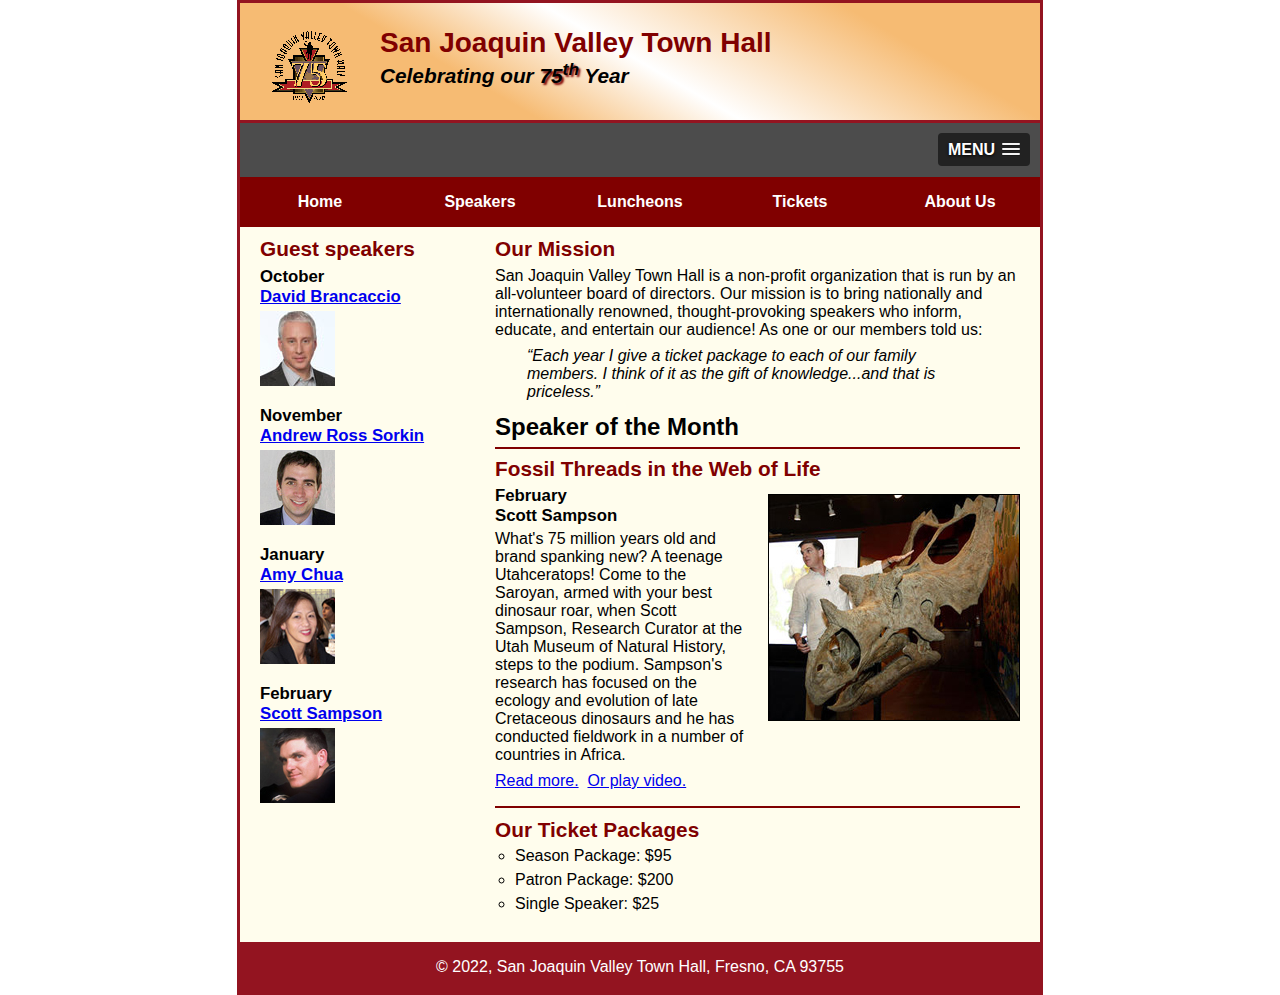
<file: index.html>
<!DOCTYPE html>
<html lang="en">

<head>
	<meta charset="utf-8">
	<meta name="viewport" content="width=device-width, initial-scale=1">
	<title>San Joaquin Valley Town Hall</title>
	<link rel="shortcut icon" href="images/favicon.ico">
	<link rel="stylesheet" href="styles/main.css">
	<link rel="stylesheet" href="styles/slicknav.css">
	<script src="https://code.jquery.com/jquery-3.6.0.min.js"></script>
	<script src="js/jquery.slicknav.min.js"></script>
	<script type="text/javascript">
		$(document).ready(function(){
			$('#nav_menu').slicknav({prependTo:"#mobile_menu"});
		});
	</script>
</head>

<body>
	<header>
		<img src="images/town_hall_logo.gif" alt="Town Hall logo" height="80">
		<h2>San Joaquin Valley Town Hall</h2>
		<h3>Celebrating our <span class="shadow">75<sup>th</sup></span> Year</h3>
	</header>
	<nav id="mobile_menu"></nav>
	<nav id="nav_menu">
    	<ul>
        	<li><a href="index.html" class="current">Home</a></li>
        	<li><a href="speakers.html">Speakers</a></li>
        	<li><a href="luncheons.html">Luncheons</a></li>
        	<li><a href="tickets.html">Tickets</a></li>
        	<li><a href="aboutus.html"> About Us</a>
            	<ul>
                	<li><a href="#">Our History</a></li>
                	<li><a href="#">Board of Directors</a></li>
                	<li><a href="#">Past Speakers</a></li>
                	<li><a href="#">Contact Information</a></li>
            	</ul>
        	</li>
    	</ul>
	</nav>
	<main>
		<section>
			<h2>Our Mission</h2>
			<p>San Joaquin Valley Town Hall is a non-profit organization that is run by an 
			   all-volunteer board of directors. Our mission is to bring nationally and 
			   internationally renowned, thought-provoking speakers who inform, educate, 
			   and entertain our audience! As one or our members told us:</p>
			<blockquote>&ldquo;Each year I give a ticket package to each of our family members. 
			I think of it as the gift of knowledge...and that is priceless.&rdquo;</blockquote>
			
			<h1>Speaker of the Month</h1>
			<article>
				<h2>Fossil Threads in the Web of Life</h2>
				<img src="images/sampson_dinosaur.jpg" alt="Scott Sampson with dinosaur">
				<h3>February<br>
				Scott Sampson</h3>
				<p>What's 75 million years old and brand spanking new? A teenage Utahceratops! 
				Come to the Saroyan, armed with your best dinosaur roar, when Scott Sampson, Research 
				Curator at the Utah Museum of Natural History, steps to the podium. Sampson's research 
				has focused on the ecology and evolution of late Cretaceous dinosaurs and he has conducted 
				fieldwork in a number of countries in Africa.</p>
				<p>
					<a href="speakers/c7_sampson.html">Read more.</a>&nbsp;
					<a href="media/sampson.mp4" target="_blank">Or play video.</a>
				</p>
			</article>
			
			<h2>Our Ticket Packages</h2>
			<ul>
				<li>Season Package: $95</li>
				<li>Patron Package: $200</li>
				<li>Single Speaker: $25</li>
			</ul>
		</section>
		<aside>
			<h2>Guest speakers</h2>
			<div>
			<h3>October<br><a href="speakers/brancaccio.html">David Brancaccio</a></h3>
			<img src="images/brancaccio75.jpg" alt="David Brancaccio photo">
			<h3>November<br><a href="speakers/sorkin.html">Andrew Ross Sorkin</a></h3>
			<img src="images/sorkin75.jpg" alt="Andrew Ross Sorkin photo">
			<h3>January<br><a href="speakers/chua.html">Amy Chua</a></h3>
			<img src="images/chua75.jpg" alt="Amy Chua photo">
			<h3>February<br><a href="speakers/c7_sampson.html">Scott Sampson</a></h3>
			<img src="images/sampson75.jpg" alt="Scott Sampson photo">
			</div>
		</aside>
	</main>
	<footer>
		<p>&copy; 2022, San Joaquin Valley Town Hall, Fresno, CA 93755</p>
	</footer>
</body>
</html>
</file>
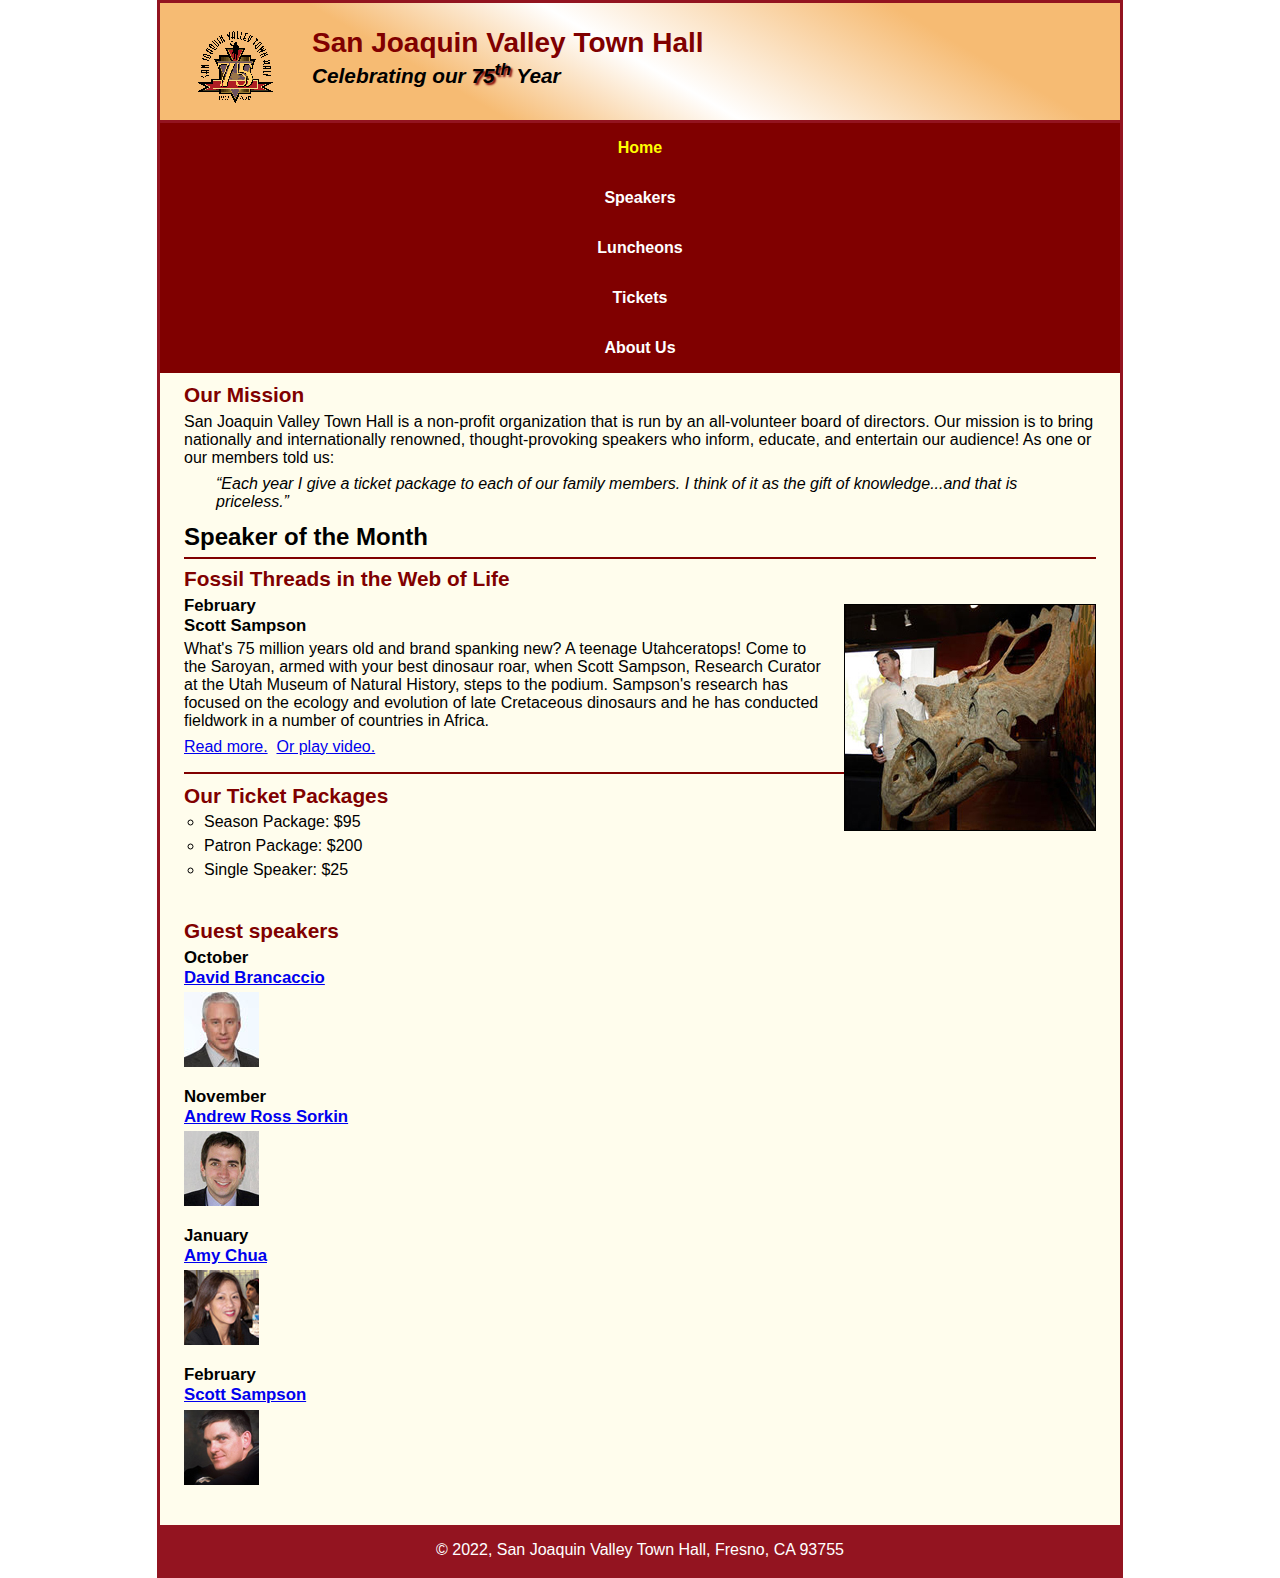
<file: c10_index.html>
<!DOCTYPE html>
<html lang="en">

<head>
	<meta charset="utf-8">
	<meta name="viewport" content="width=device-width, initial-scale=1">
	<title>San Joaquin Valley Town Hall</title>
	<link rel="shortcut icon" href="images/favicon.ico">
	<link rel="stylesheet" href="styles/c10_main.css">
    <link rel="stylesheet" href="styles/slicknav.css">
    <script src="https://code.jquery.com/jquery-3.6.0.min.js"></script>
    <script src="js/jquery.slicknav.min.js"></script>
	<script type="text/javascript">
    	$(document).ready(function(){
			$('#nav_menu').slicknav({prependTo:"#mobile_menu"});
    	});
    </script>
</head>

<body>
	<header>
		<img src="images/town_hall_logo.gif" alt="Town Hall logo" height="80">
		<h2>San Joaquin Valley Town Hall</h2>
		<h3>Celebrating our <span class="shadow">75<sup>th</sup></span> Year</h3>
	</header>
    <nav id="mobile_menu"></nav>
	<nav id="nav_menu">
    	<ul>
        	<li><a href="index.html" class="current">Home</a></li>
        	<li><a href="speakers.html">Speakers</a></li>
        	<li><a href="luncheons.html">Luncheons</a></li>
        	<li><a href="tickets.html">Tickets</a></li>
        	<li><a href="aboutus.html">About Us</a></li>
    	</ul>
	</nav>
	<main>
		<section>
			<h2>Our Mission</h2>
			<p>San Joaquin Valley Town Hall is a non-profit organization that is run by an 
			   all-volunteer board of directors. Our mission is to bring nationally and 
			   internationally renowned, thought-provoking speakers who inform, educate, 
			   and entertain our audience! As one or our members told us:</p>
			<blockquote>&ldquo;Each year I give a ticket package to each of our family members. 
			I think of it as the gift of knowledge...and that is priceless.&rdquo;</blockquote>
			
			<h1>Speaker of the Month</h1>
			<article>
				<h2>Fossil Threads in the Web of Life</h2>
				<img src="images/sampson_dinosaur.jpg" alt="Scott Sampson with dinosaur">
				<h3>February<br>
				Scott Sampson</h3>
				<p>What's 75 million years old and brand spanking new? A teenage Utahceratops! 
				Come to the Saroyan, armed with your best dinosaur roar, when Scott Sampson, Research 
				Curator at the Utah Museum of Natural History, steps to the podium. Sampson's research 
				has focused on the ecology and evolution of late Cretaceous dinosaurs and he has conducted 
				fieldwork in a number of countries in Africa.</p>
				<p>
					<a href="speakers/sampson.html">Read more.</a>&nbsp;
					<a href="media/sampson.swf" target="_blank">Or play video.</a>
				</p>
			</article>
			
			<h2>Our Ticket Packages</h2>
			<ul>
				<li>Season Package: $95</li>
				<li>Patron Package: $200</li>
				<li>Single Speaker: $25</li>
			</ul>
		</section>
		<aside>
			<h2>Guest speakers</h2>
			<div id="speakers">
			<h3>October<br><a href="speakers/brancaccio.html">David Brancaccio</a></h3>
			<img src="images/brancaccio75.jpg" alt="David Brancaccio photo">
			<h3>November<br><a href="speakers/sorkin.html">Andrew Ross Sorkin</a></h3>
			<img src="images/sorkin75.jpg" alt="Andrew Ross Sorkin photo">
			<h3>January<br><a href="speakers/chua.html">Amy Chua</a></h3>
			<img src="images/chua75.jpg" alt="Amy Chua photo">
			<h3>February<br><a href="speakers/c7_sampson.html">Scott Sampson</a></h3>
			<img src="images/sampson75.jpg" alt="Scott Sampson photo">
			</div>
		</aside>
	</main>
	<footer>
		<p>&copy; 2022, San Joaquin Valley Town Hall, Fresno, CA 93755</p>
	</footer>
</body>
</html>
</file>
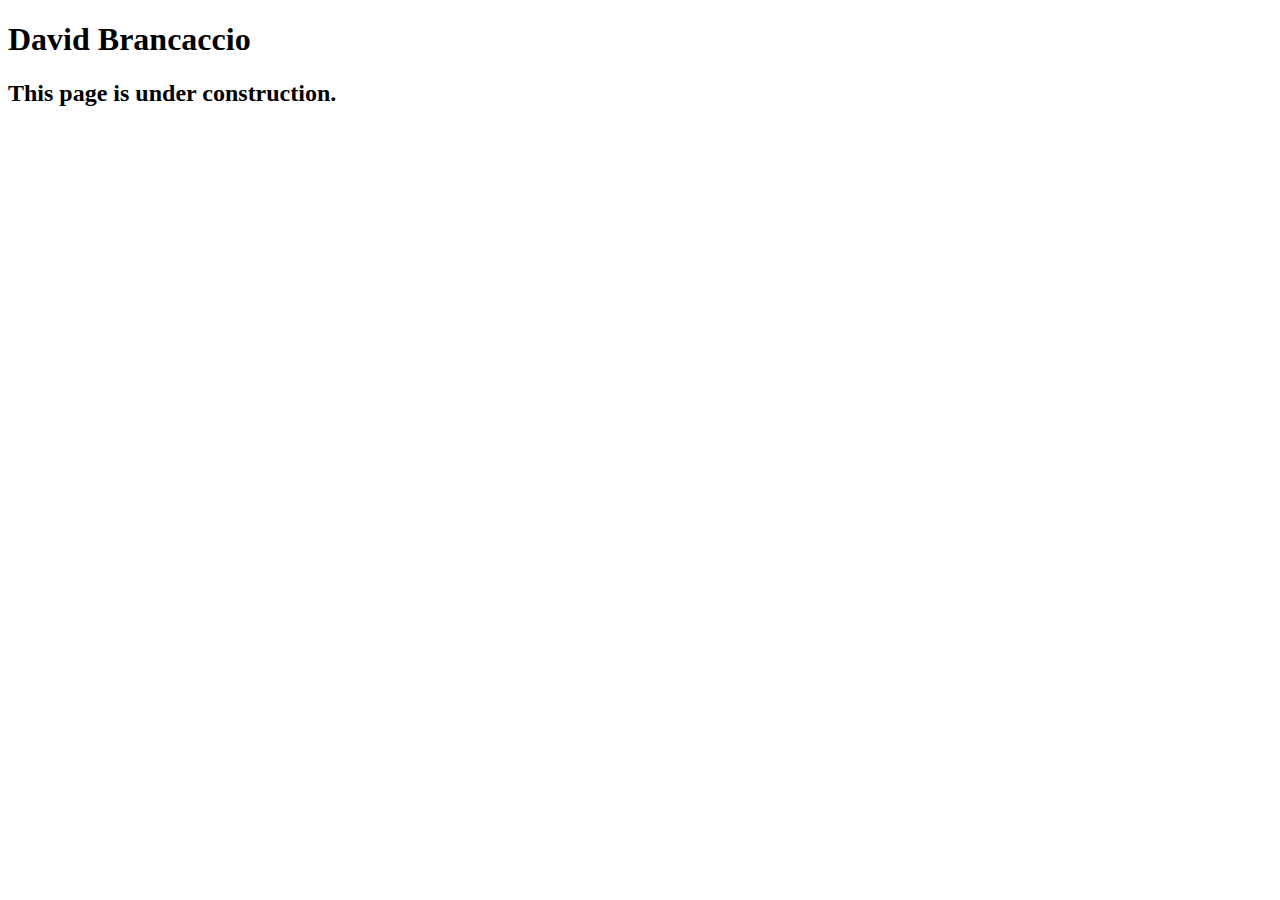
<file: speakers/brancaccio.html>
<!DOCTYPE html>
<html lang="en">

<head>
	<meta charset="utf-8">
	<title>San Joaquin Valley Town Hall</title>
	<link rel="shortcut icon" href="images/favicon.ico">
</head>

<body>
    <main>
	    <h1>David Brancaccio</h1>
	    <h2>This page is under construction.</h2>	        
    </main>
</body>

</html>
</file>
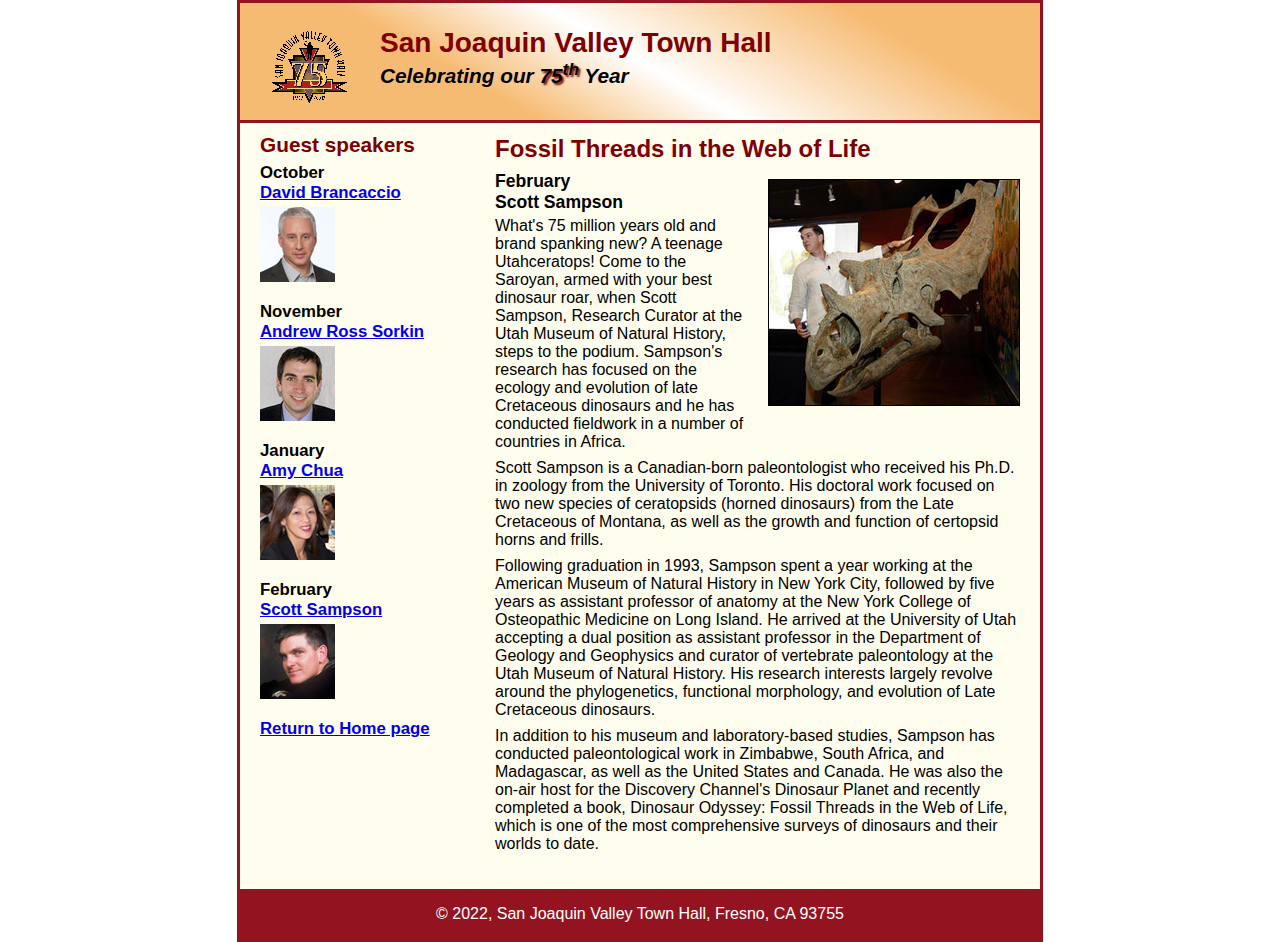
<file: speakers/c6_sampson.html>
<!DOCTYPE html>
<html lang="en">

<head>
	<meta charset="utf-8">
	<title>San Joaquin Valley Town Hall</title>
	<link rel="shortcut icon" href="../images/favicon.ico">
	<link rel="stylesheet" href="../styles/c6_speaker.css">
</head>

<body>
	<header>
		<img src="../images/town_hall_logo.gif" alt="Town Hall logo" height="80">
		<h2>San Joaquin Valley Town Hall</h2>
		<h3>Celebrating our <span class="shadow">75<sup>th</sup></span> Year</h3>
	</header>
	<main>
		<section>
			<h1>Fossil Threads in the Web of Life</h1>
			<article>
				<img src="../images/sampson_dinosaur.jpg" alt="Scott Sampson with dinosaur">
				<h2>February<br>Scott Sampson</h2>
				<p>What's 75 million years old and brand spanking new? A teenage Utahceratops! Come to the 
				   Saroyan, armed with your best dinosaur roar, when Scott Sampson, Research Curator at the 
				   Utah Museum of Natural History, steps to the podium. Sampson's research has focused on the 
				   ecology and evolution of late Cretaceous dinosaurs and he has conducted fieldwork in a number 
				   of countries in Africa.</p>
				<p>Scott Sampson is a Canadian-born paleontologist who received his Ph.D. in zoology from the 
				   University of Toronto. His doctoral work focused on two new species of ceratopsids (horned 
				   dinosaurs) from the Late Cretaceous of Montana, as well as the growth and function of certopsid 
				   horns and frills.</p>
				<p>Following graduation in 1993, Sampson spent a year working at the American Museum of Natural 
				   History in New York City, followed by five years as assistant professor of anatomy at the New 
				   York College of Osteopathic Medicine on Long Island. He arrived at the University of Utah 
				   accepting a dual position as assistant professor in the Department of Geology and Geophysics 
				   and curator of vertebrate paleontology at the Utah Museum of Natural History. His research 
				   interests largely revolve around the phylogenetics, functional morphology, and evolution of 
				   Late Cretaceous dinosaurs.</p>
				<p>In addition to his museum and laboratory-based studies, Sampson has conducted paleontological 
				   work in Zimbabwe, South Africa, and Madagascar, as well as the United States and Canada. He was 
				   also the on-air host for the Discovery Channel's Dinosaur Planet and recently completed a book, 
				   Dinosaur Odyssey: Fossil Threads in the Web of Life, which is one of the most 
				   comprehensive surveys of dinosaurs and their worlds to date.</p>
			</article>
		</section>
		
		<aside>
			<h2>Guest speakers</h2>
			<h3>October<br><a href="../speakers/brancaccio.html">David Brancaccio</a></h3>
			<img src="../images/brancaccio75.jpg" alt="David Brancaccio photo">
			<h3>November<br><a href="../speakers/sorkin.html">Andrew Ross Sorkin</a></h3>
			<img src="../images/sorkin75.jpg" alt="Andrew Ross Sorkin photo">
			<h3>January<br><a href="../speakers/chua.html">Amy Chua</a></h3>
			<img src="../images/chua75.jpg" alt="Amy Chua photo">
			<h3>February<br><a href="../speakers/c6_sampson.html">Scott Sampson</a></h3>
			<img src="../images/sampson75.jpg" alt="Scott Sampson photo">
			<h3><a href="../c6_index.html">Return to Home page</a></h3>
		</aside>
	</main>
	<footer>
		<p>&copy; 2022, San Joaquin Valley Town Hall, Fresno, CA 93755</p>
	</footer>
</body>
</html>
</file>
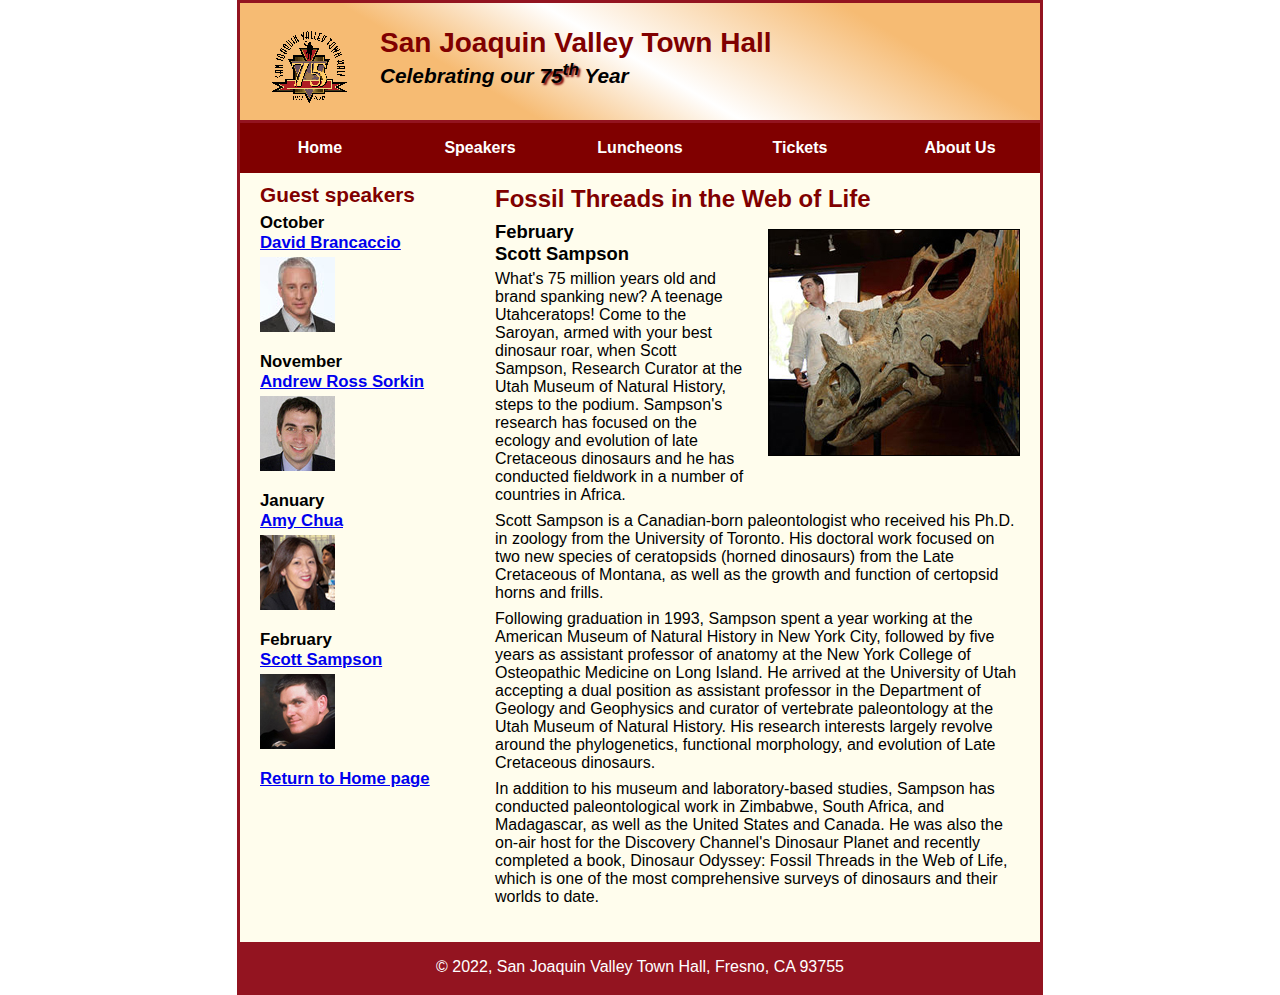
<file: speakers/c7_sampson.html>
<!DOCTYPE html>
<html lang="en">

<head>
	<meta charset="utf-8">
	<title>San Joaquin Valley Town Hall</title>
	<link rel="shortcut icon" href="../images/favicon.ico">
	<link rel="stylesheet" href="../styles/c7_speaker.css">
</head>

<body>
	<header>
		<img src="../images/town_hall_logo.gif" alt="Town Hall logo" height="80">
		<h2>San Joaquin Valley Town Hall</h2>
		<h3>Celebrating our <span class="shadow">75<sup>th</sup></span> Year</h3>
	</header>
	<nav id="nav_menu">
		<ul>
			<li><a href="../index.html">Home</a></li>
			<li><a href="#">Speakers</a></li>
			<li><a href="#">Luncheons</a></li>
			<li><a href="#">Tickets</a></li>
			<li><a href="#">About Us</a>
				<ul>
					<li><a href="#">Our History</a></li>
					<li><a href="#">Board of Directors</a></li>
					<li><a href="#">Past Speakers</a></li>
					<li><a href="#">Contact Information</a></li>
				</ul>
			</li>
		</ul>
	</nav>
	<main>
		<section>
			<h1>Fossil Threads in the Web of Life</h1>
			<article>
				<img src="../images/sampson_dinosaur.jpg" alt="Scott Sampson with dinosaur">
				<h2>February<br>Scott Sampson</h2>
				<p>What's 75 million years old and brand spanking new? A teenage Utahceratops! Come to the
					Saroyan, armed with your best dinosaur roar, when Scott Sampson, Research Curator at the
					Utah Museum of Natural History, steps to the podium. Sampson's research has focused on the
					ecology and evolution of late Cretaceous dinosaurs and he has conducted fieldwork in a number
					of countries in Africa.</p>
				<p>Scott Sampson is a Canadian-born paleontologist who received his Ph.D. in zoology from the
					University of Toronto. His doctoral work focused on two new species of ceratopsids (horned
					dinosaurs) from the Late Cretaceous of Montana, as well as the growth and function of certopsid
					horns and frills.</p>
				<p>Following graduation in 1993, Sampson spent a year working at the American Museum of Natural
					History in New York City, followed by five years as assistant professor of anatomy at the New
					York College of Osteopathic Medicine on Long Island. He arrived at the University of Utah
					accepting a dual position as assistant professor in the Department of Geology and Geophysics
					and curator of vertebrate paleontology at the Utah Museum of Natural History. His research
					interests largely revolve around the phylogenetics, functional morphology, and evolution of
					Late Cretaceous dinosaurs.</p>
				<p>In addition to his museum and laboratory-based studies, Sampson has conducted paleontological
					work in Zimbabwe, South Africa, and Madagascar, as well as the United States and Canada. He was
					also the on-air host for the Discovery Channel's Dinosaur Planet and recently completed a book,
					Dinosaur Odyssey: Fossil Threads in the Web of Life, which is one of the most
					comprehensive surveys of dinosaurs and their worlds to date.</p>
			</article>
		</section>

		<aside>
			<h2>Guest speakers</h2>
			<h3>October<br><a href="../speakers/brancaccio.html">David Brancaccio</a></h3>
			<img src="../images/brancaccio75.jpg" alt="David Brancaccio photo">
			<h3>November<br><a href="../speakers/sorkin.html">Andrew Ross Sorkin</a></h3>
			<img src="../images/sorkin75.jpg" alt="Andrew Ross Sorkin photo">
			<h3>January<br><a href="../speakers/chua.html">Amy Chua</a></h3>
			<img src="../images/chua75.jpg" alt="Amy Chua photo">
			<h3>February<br><a href="../speakers/c7_sampson.html">Scott Sampson</a></h3>
			<img src="../images/sampson75.jpg" alt="Scott Sampson photo">
			<h3><a href="../index.html">Return to Home page</a></h3>
		</aside>
	</main>
	<footer>
		<p>&copy; 2022, San Joaquin Valley Town Hall, Fresno, CA 93755</p>
	</footer>
</body>

</html>
</file>
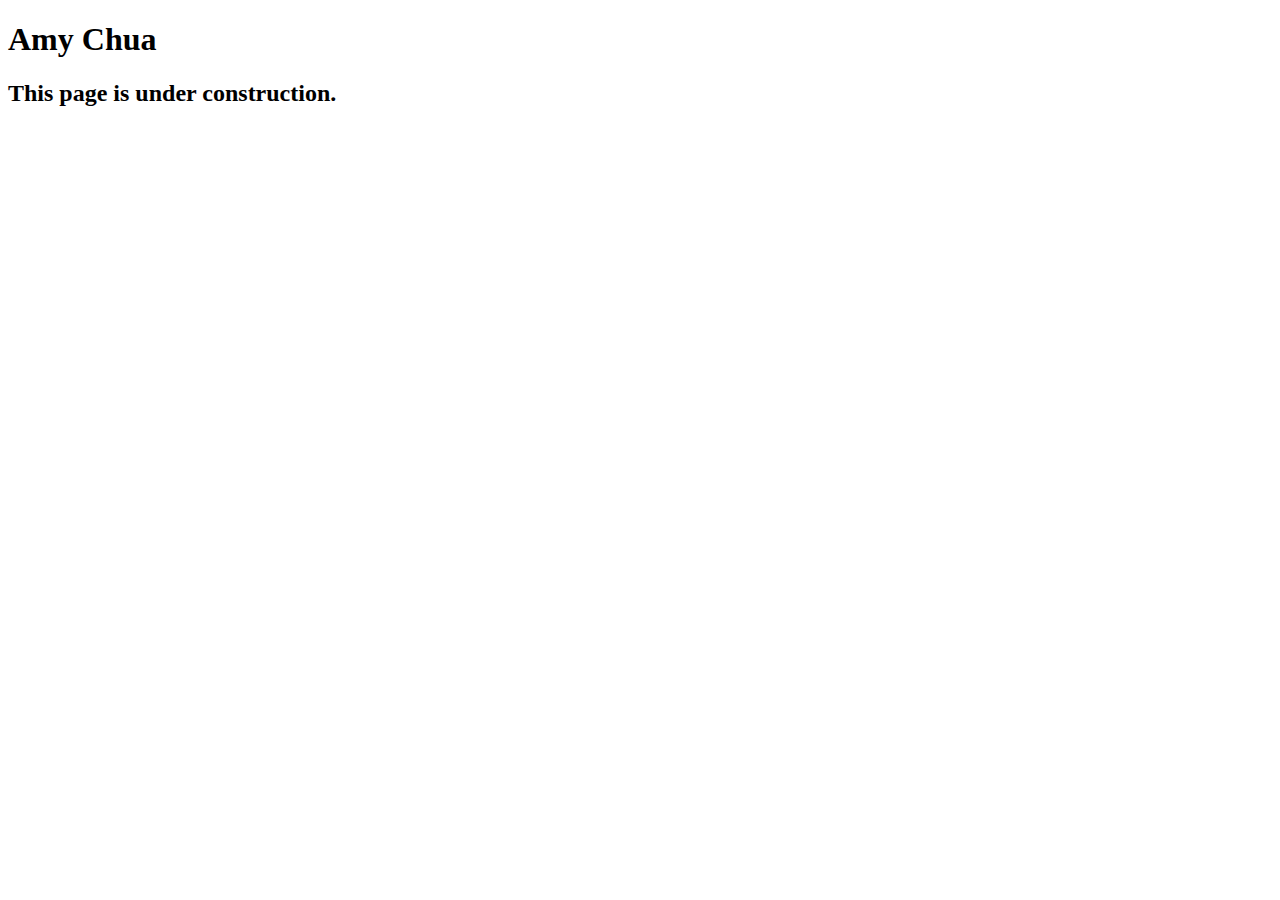
<file: speakers/chua.html>
<!DOCTYPE html>
<html lang="en">

<head>
	<meta charset="utf-8">
	<title>San Joaquin Valley Town Hall</title>
	<link rel="shortcut icon" href="images/favicon.ico">
</head>

<body>
	<main>
		<h1>Amy Chua</h1>
		<h2>This page is under construction.</h2>
	</main>
</body>

</html>
</file>
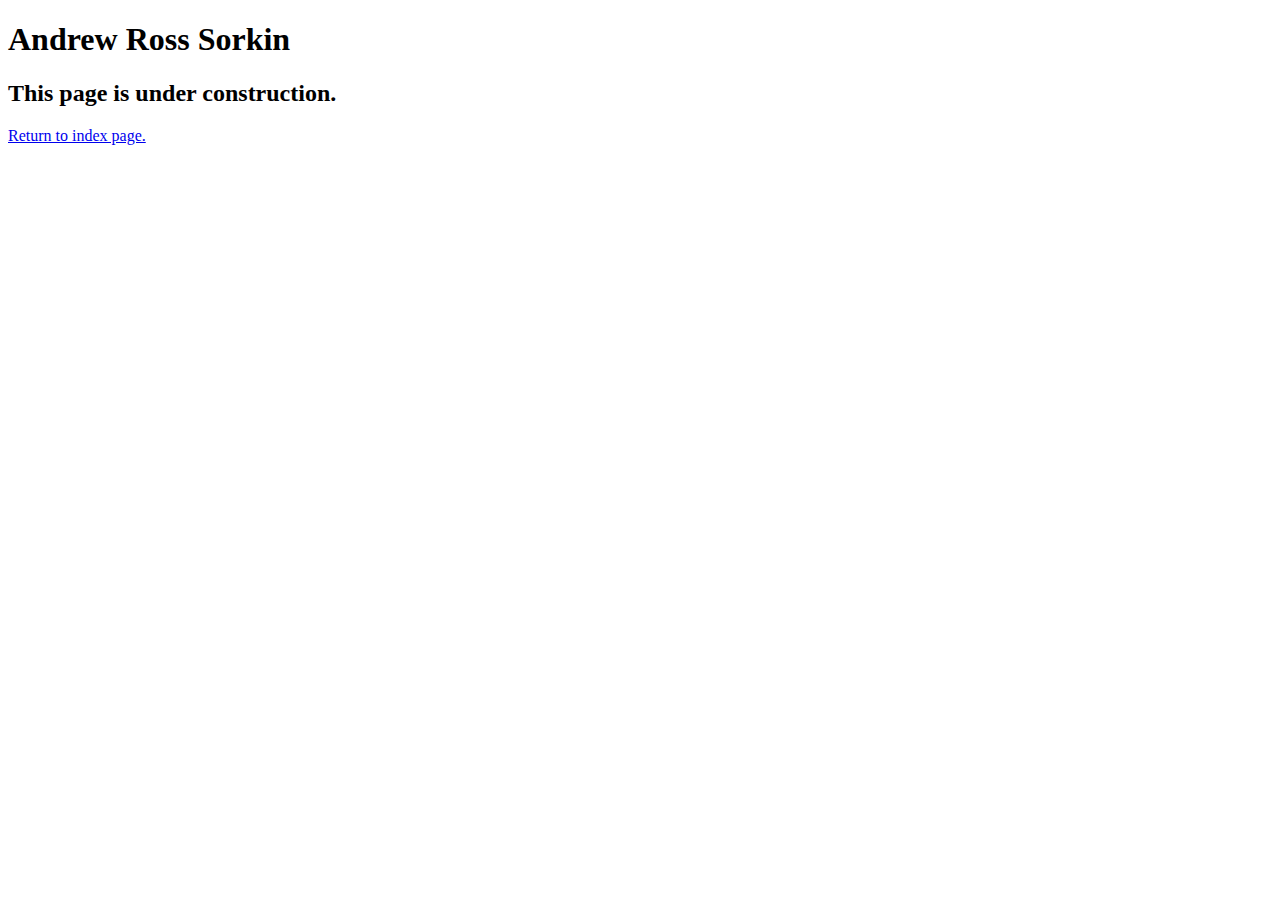
<file: speakers/sorkin.html>
<!DOCTYPE html>
<html lang="en">

<head>
	<meta charset="utf-8">
	<title>San Joaquin Valley Town Hall</title>
	<link rel="shortcut icon" href="images/favicon.ico">
</head>

<body>
	<main>
		<h1>Andrew Ross Sorkin</h1>
		<h2>This page is under construction.</h2>
		<p><a href="../c3_index.html">Return to index page.</a></p>
	</main>
</body>

</html>
</file>
<file: styles/main.css>
/* the styles for the elements */
* {
	margin: 0;
	padding: 0;
}
html {
	background-color: white;
}
body {
	font-family: Arial, Helvetica, sans-serif;
    font-size: 100%;
    width: 800px;
    margin: 0 auto;
    border: 3px solid #931420;
    background-color: #fffded;
}
a:focus, a:hover {
	font-style: italic;
}
/* the styles for the header */
header {
	padding: 1.5em 0 2em 0;
	border-bottom: 3px solid #931420;
		background-image: -moz-linear-gradient(
	    30deg, #f6bb73 0%, #f6bb73 30%, white 50%, #f6bb73 80%, #f6bb73 100%);
	background-image: -webkit-linear-gradient(
	    30deg, #f6bb73 0%, #f6bb73 30%, white 50%, #f6bb73 80%, #f6bb73 100%);
	background-image: -o-linear-gradient(
	    30deg, #f6bb73 0%, #f6bb73 30%, white 50%, #f6bb73 80%, #f6bb73 100%);
	background-image: linear-gradient(
	    30deg, #f6bb73 0%, #f6bb73 30%, white 50%, #f6bb73 80%, #f6bb73 100%);
}
header h2 {
	font-size: 175%;
	color: #800000;
}
header h3 {
	font-size: 130%;
	font-style: italic;
}
header img {
	float: left;
	padding: 0 30px;
}
.shadow {
	text-shadow: 2px 2px 2px #800000;
}
#nav_menu ul{
	list-style: none;
	margin: 0;
	padding: 0;
	position: relative;
}
#nav_menu ul li{
	float: left;
	width: 20%;
}
#nav_menu ul li a{
	display: block;
	text-align: center;
	padding: 1em;
	text-decoration: none;
	background-color: #800000;
	color: white;
	font-weight: bold;
}
#nav_menu ul ul{
	display: none;
	position: absolute;
	top: 100%;
	bottom: 100%;
}
#nav_menu ul ul li{
	float: none;
	width: 100%;
}
#nav_menu ul li:hover > ul{
	display: block;
}
#nav_menu > ul::after{      /*makes it so that the first list item in sub isn't in place of parent*/
    content: "";    
    clear: both;
    display: block;
}
#current:visited{
	color: yellow;
}
/* the styles for the section */
section {
	width: 525px;
	float: right;
	padding: 0 20px 20px 20px;
}
section h1 {
	font-size: 150%;
	padding: .5em 0 .25em 0;
	margin: 0;
}
section h2 {
	color: #800000;
	font-size: 130%;
	padding: .5em 0 .25em 0;
}
section p {
	padding-bottom: .5em;
}
section blockquote {
	padding: 0 2em;
	font-style: italic;
}
section ul {
	padding: 0 0 .25em 1.25em;
	list-style-type: circle;
}
section li {
	padding-bottom: .35em;
}

/* the styles for the article */
article {
	padding: .5em 0;
	border-top: 2px solid #800000;
	border-bottom: 2px solid #800000;
}
article h2 {
	padding-top: 0;
}
article h3 {
	font-size: 105%;
	padding-bottom: .25em;
}
article img {
	float: right;
	margin: .5em 0 1em 1em;
	border: 1px solid black;
}

/* the styles for the aside */
aside {
	width: 215px;
	float: right;
	padding: 0 0 20px 20px;
}
aside h2 {
	color: #800000;
	font-size: 130%;
	padding: .5em 0 .25em 0;
}
aside h3 {
	font-size: 105%;
	padding-bottom: .25em;
}
aside img {
	padding-bottom: 1em;
}

/* the styles for the footer */
footer {
	background-color: #931420;
	clear: both;

}
footer p {
	text-align: center;
	color: white;
	padding: 1em 0;
}
</file>
<file: styles/c10_main.css>
/* the styles for the elements */
* {
	margin: 0;
	padding: 0;
}
html {
	background-color: white;
}
body {
	font-family: Arial, Helvetica, sans-serif;
    font-size: 100%;
    width: 98%;                     /* changed from 800 pixels */
    max-width: 960px;
    margin: 0 auto;
    border: 3px solid #931420;
    background-color: #fffded;
}
a:focus, a:hover {
	font-style: italic;
}
/* the styles for the header */
header {
	padding: 1.5em 0 2em 0;
	border-bottom: 3px solid #931420;
		background-image: -moz-linear-gradient(
	    30deg, #f6bb73 0%, #f6bb73 30%, white 50%, #f6bb73 80%, #f6bb73 100%);
	background-image: -webkit-linear-gradient(
	    30deg, #f6bb73 0%, #f6bb73 30%, white 50%, #f6bb73 80%, #f6bb73 100%);
	background-image: -o-linear-gradient(
	    30deg, #f6bb73 0%, #f6bb73 30%, white 50%, #f6bb73 80%, #f6bb73 100%);
	background-image: linear-gradient(
	    30deg, #f6bb73 0%, #f6bb73 30%, white 50%, #f6bb73 80%, #f6bb73 100%);
}
header h2 {
	font-size: 175%;
	color: #800000;
}
header h3 {
	font-size: 130%;
	font-style: italic;
}
header img {
	float: left;
	padding: 0 3.75%;
}
.shadow {
	text-shadow: 2px 2px 2px #800000;
}
/* the styles for the navigation menu */
#nav_menu ul {
	list-style-type: none;
	margin: 0;
	padding: 0;
}
#nav_menu ul li a {
    display: block;
    text-align: center;
    padding: 1em 0;
    text-decoration: none;
    background-color: #800000;
    color: white;
    font-weight: bold;
}
#nav_menu a.current {
	color: yellow;
}

/* the styles for the section */
section {
    padding: 0 2.5% 20px 2.5%;
}
section h1 {
	font-size: 150%;
	padding: .5em 0 .25em 0;
	margin: 0;
}
section h2 {
	color: #800000;
	font-size: 130%;
	padding: .5em 0 .25em 0;
}
section p {
	padding-bottom: .5em;
}
section blockquote {
	padding: 0 2em;
	font-style: italic;
}
section ul {
	padding: 0 0 .25em 1.25em;
	list-style-type: circle;
}
section li {
	padding-bottom: .35em;
}

/* the styles for the article */
article {
	padding: .5em 0;
	border-top: 2px solid #800000;
	border-bottom: 2px solid #800000;
}
article h2 {
	padding-top: 0;
}
article h3 {
	font-size: 105%;
	padding-bottom: .25em;
}
article img {
	float: right;
	max-width: 40%;
	min-width: 150px;
	margin: .5em 0 1em 1em;
	border: 1px solid black;
}

/* the styles for the aside */
aside {
    padding: 0 0 20px 2.5%;
}
aside h2 {
	color: #800000;
	font-size: 130%;
	padding: .5em 0 .25em 0;
}
aside h3 {
	font-size: 105%;
	padding-bottom: .25em;
}
aside img {
	padding-bottom: 1em;
}

/* the styles for the footer */
footer {
	background-color: #931420;
}
footer p {
	text-align: center;
	color: white;
	padding: 1em 0;
}
#mobile_menu {
	display: none;
}

@media only screen and (max-width: 734px) {
	section h1 {
		font-size: 125%
	}
	section h2, aside h2 {
		font-size: 110%;
	}
	aside h3 a {
		font-size: 85%;
	}
}

@media only screen and (max-width: 648px) {
	header img { float: none; }
	header { text-align: center; }
	section {
		float: none;
		width: 95%;
	}
	aside {
		float: none;
		padding-right: 2.5%;
		width: 95%;
	}
	article img { max-width: 30%; }
	#speakers {
		column-count: 2;
	}
	#nav_menu {
		display: none;
	}
	#mobile_menu {
		display: block;
	}
	.slicknav_menu {
		background-color: #800000 !important;
	}
}

@media only screen and (max-width: 414px) {
	body { font-size: 90%; }
}
</file>
<file: styles/c6_speaker.css>
/* the styles for the elements */
* {
	margin: 0;
	padding: 0;
}
html {
	background-color: white;
}
body {
	font-family: Arial, Helvetica, sans-serif;
    font-size: 100%;
    width: 800px;
    margin: 0 auto;
    border: 3px solid #931420;
    background-color: #fffded;
}
a:focus, a:hover {
	font-style: italic;
}
/* the styles for the header */
header {
	padding: 1.5em 0 2em 0;
	border-bottom: 3px solid #931420;
		background-image: -moz-linear-gradient(
	    30deg, #f6bb73 0%, #f6bb73 30%, white 50%, #f6bb73 80%, #f6bb73 100%);
	background-image: -webkit-linear-gradient(
	    30deg, #f6bb73 0%, #f6bb73 30%, white 50%, #f6bb73 80%, #f6bb73 100%);
	background-image: -o-linear-gradient(
	    30deg, #f6bb73 0%, #f6bb73 30%, white 50%, #f6bb73 80%, #f6bb73 100%);
	background-image: linear-gradient(
	    30deg, #f6bb73 0%, #f6bb73 30%, white 50%, #f6bb73 80%, #f6bb73 100%);
}
header h2 {
	font-size: 175%;
	color: #800000;
}
header h3 {
	font-size: 130%;
	font-style: italic;
}
header img {
	float: left;
	padding: 0 30px;
}
.shadow {
	text-shadow: 2px 2px 2px #800000;
}
/* the styles for the section */
section {
	width: 525px;
	float: right;
	padding: 0 20px 20px 20px;
}
section h1 {
	font-size: 150%;
	padding: .5em 0 0em 0;
	margin: 0;
	color: #800000;
}
section h2 {
	color: black;
	font-size: 110%;
	padding: .5em 0 .25em 0;
}
section p {
	padding-bottom: .5em;
}
section blockquote {
	padding: 0 2em;
	font-style: italic;
}
section ul {
	padding: 0 0 .25em 1.25em;
}
section li {
	padding-bottom: .35em;
}

/* the styles for the article */
article {
	padding: .5em 0;
	
}
article h2 {
	padding-top: 0;
}
article h3 {
	font-size: 105%;
	padding-bottom: .25em;
}
article img {
	float: right;
	margin: .5em 0 1em 1em;
	border: 1px solid black;
}

/* the styles for the aside */
aside {
	width: 215px;
	float: right;
	padding: 0 0 20px 20px;
}
aside h2 {
	color: #800000;
	font-size: 130%;
	padding: .5em 0 .25em 0;
}
aside h3 {
	font-size: 105%;
	padding-bottom: .25em;
}
aside img {
	padding-bottom: 1em;
}

/* the styles for the footer */
footer {
	background-color: #931420;
	clear: both;

}
footer p {
	text-align: center;
	color: white;
	padding: 1em 0;
}
</file>
<file: styles/c7_speaker.css>
/* the styles for the elements */
* {
	margin: 0;
	padding: 0;
}
html {
	background-color: white;
}
body {
	font-family: Arial, Helvetica, sans-serif;
    font-size: 100%;
    width: 800px;
    margin: 0 auto;
    border: 3px solid #931420;
    background-color: #fffded;
}
a:focus, a:hover {
	font-style: italic;
}
/* the styles for the header */
header {
	padding: 1.5em 0 2em 0;
	border-bottom: 3px solid #931420;
		background-image: -moz-linear-gradient(
	    30deg, #f6bb73 0%, #f6bb73 30%, white 50%, #f6bb73 80%, #f6bb73 100%);
	background-image: -webkit-linear-gradient(
	    30deg, #f6bb73 0%, #f6bb73 30%, white 50%, #f6bb73 80%, #f6bb73 100%);
	background-image: -o-linear-gradient(
	    30deg, #f6bb73 0%, #f6bb73 30%, white 50%, #f6bb73 80%, #f6bb73 100%);
	background-image: linear-gradient(
	    30deg, #f6bb73 0%, #f6bb73 30%, white 50%, #f6bb73 80%, #f6bb73 100%);
}
header h2 {
	font-size: 175%;
	color: #800000;
}
header h3 {
	font-size: 130%;
	font-style: italic;
}
header img {
	float: left;
	padding: 0 30px;
}
#nav_menu ul{
	list-style: none;
	margin: 0;
	padding: 0;
	position: relative;
}
#nav_menu ul li{
	float: left;
	width: 20%;
}
#nav_menu ul li a{
	display: block;
	text-align: center;
	padding: 1em;
	text-decoration: none;
	background-color: #800000;
	color: white;
	font-weight: bold;
}
#nav_menu ul ul{
	display: none;
	position: absolute;
	top: 100%;
	bottom: 100%;
}
#nav_menu ul ul li{
	float: none;
	width: 100%;
}
#nav_menu ul li:hover > ul{
	display: block;
}
#nav_menu > ul::after{      /*makes it so that the first list item in sub isn't in place of parent*/
    content: "";    
    clear: both;
    display: block;
}
.shadow {
	text-shadow: 2px 2px 2px #800000;
}
/* the styles for the main content */
main {
	clear: left;
}

/* the styles for the section */
section {
	width: 525px;
	float: right;
	padding: 0 20px 20px 20px;
}
section h1 {
	color: #800000;
	font-size: 150%;
	padding-top: .5em;
	margin: 0;
}
section p {
	padding-bottom: .5em;
}
section blockquote {
	padding: 0 2em;
	font-style: italic;
}
section ul {
	padding: 0 0 .25em 1.25em;
}
section li {
	padding-bottom: .35em;
}

/* the styles for the article */
article {
	padding: .5em 0;
}
article h2 {
	font-size: 115%;
	padding: 0 0 .25em 0;
}
article img {
	float: right;
	margin: .5em 0 1em 1em;
	border: 1px solid black;
}

/* the styles for the aside */
aside {
	width: 215px;
	float: right;
	padding: 0 0 20px 20px;
}
aside h2 {
	color: #800000;
	font-size: 130%;
	padding: .5em 0 .25em 0;
}

aside h3 {
	font-size: 105%;
	padding-bottom: .25em;
}
aside img {
	padding-bottom: 1em;
}

/* the styles for the footer */
footer {
	background-color: #931420;
	clear: both;

}
footer p {
	text-align: center;
	color: white;
	padding: 1em 0;
}
</file>
